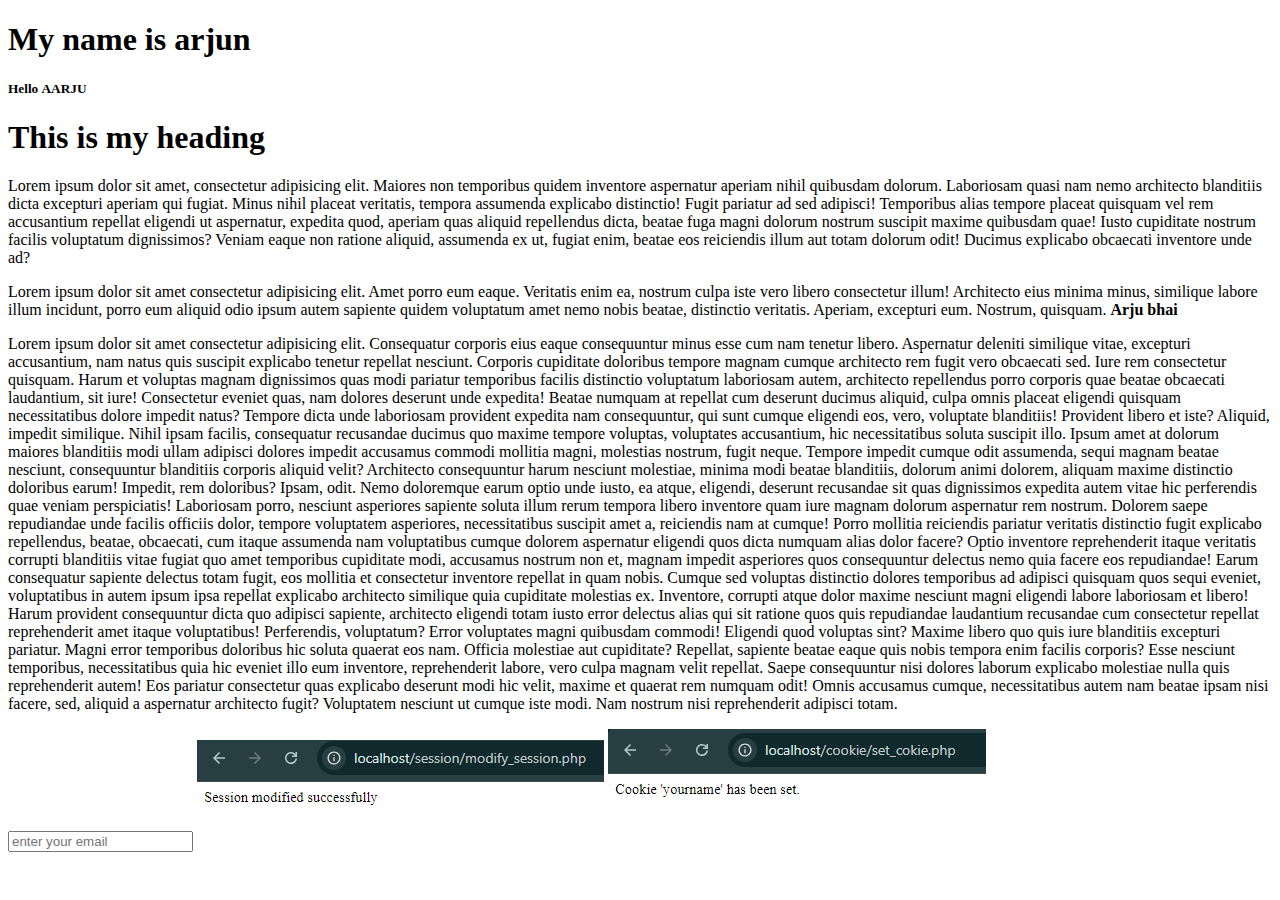
<file: index.html>
<!DOCTYPE html>
<html lang="en">
<head>
    <meta charset="UTF-8">
    <meta name="viewport" content="width=device-width, initial-scale=1.0">
    <title>My title</title>
</head>
<body>
    <h1>My name is arjun</h1>
    <h5>Hello <strong>AARJU</strong> </h5>
    <h1>This is my heading</h1>
    <p>Lorem ipsum dolor sit amet, consectetur adipisicing elit. Maiores non temporibus quidem inventore aspernatur aperiam nihil quibusdam dolorum. Laboriosam quasi nam nemo architecto blanditiis dicta excepturi aperiam qui fugiat. Minus nihil placeat veritatis, tempora assumenda explicabo distinctio! Fugit pariatur ad sed adipisci! Temporibus alias tempore placeat quisquam vel rem accusantium repellat eligendi ut aspernatur, expedita quod, aperiam quas aliquid repellendus dicta, beatae fuga magni dolorum nostrum suscipit maxime quibusdam quae! Iusto cupiditate nostrum facilis voluptatum dignissimos? Veniam eaque non ratione aliquid, assumenda ex ut, fugiat enim, beatae eos reiciendis illum aut totam dolorum odit! Ducimus explicabo obcaecati inventore unde ad?</p>

    <p>Lorem ipsum dolor sit amet consectetur adipisicing elit. Amet porro eum eaque. Veritatis enim ea, nostrum culpa iste vero libero consectetur illum! Architecto eius minima minus, similique labore illum incidunt, porro eum aliquid odio ipsum autem sapiente quidem voluptatum amet nemo nobis beatae, distinctio veritatis. Aperiam, excepturi eum. Nostrum, quisquam.
        <b>Arju bhai</b>
    </p>
    <p>Lorem ipsum dolor sit amet consectetur adipisicing elit. Consequatur corporis eius eaque consequuntur minus esse cum nam tenetur libero. Aspernatur deleniti similique vitae, excepturi accusantium, nam natus quis suscipit explicabo tenetur repellat nesciunt. Corporis cupiditate doloribus tempore magnam cumque architecto rem fugit vero obcaecati sed. Iure rem consectetur quisquam. Harum et voluptas magnam dignissimos quas modi pariatur temporibus facilis distinctio voluptatum laboriosam autem, architecto repellendus porro corporis quae beatae obcaecati laudantium, sit iure! Consectetur eveniet quas, nam dolores deserunt unde expedita! Beatae numquam at repellat cum deserunt ducimus aliquid, culpa omnis placeat eligendi quisquam necessitatibus dolore impedit natus? Tempore dicta unde laboriosam provident expedita nam consequuntur, qui sunt cumque eligendi eos, vero, voluptate blanditiis! Provident libero et iste? Aliquid, impedit similique. Nihil ipsam facilis, consequatur recusandae ducimus quo maxime tempore voluptas, voluptates accusantium, hic necessitatibus soluta suscipit illo. Ipsum amet at dolorum maiores blanditiis modi ullam adipisci dolores impedit accusamus commodi mollitia magni, molestias nostrum, fugit neque. Tempore impedit cumque odit assumenda, sequi magnam beatae nesciunt, consequuntur blanditiis corporis aliquid velit? Architecto consequuntur harum nesciunt molestiae, minima modi beatae blanditiis, dolorum animi dolorem, aliquam maxime distinctio doloribus earum! Impedit, rem doloribus? Ipsam, odit. Nemo doloremque earum optio unde iusto, ea atque, eligendi, deserunt recusandae sit quas dignissimos expedita autem vitae hic perferendis quae veniam perspiciatis! Laboriosam porro, nesciunt asperiores sapiente soluta illum rerum tempora libero inventore quam iure magnam dolorum aspernatur rem nostrum. Dolorem saepe repudiandae unde facilis officiis dolor, tempore voluptatem asperiores, necessitatibus suscipit amet a, reiciendis nam at cumque! Porro mollitia reiciendis pariatur veritatis distinctio fugit explicabo repellendus, beatae, obcaecati, cum itaque assumenda nam voluptatibus cumque dolorem aspernatur eligendi quos dicta numquam alias dolor facere? Optio inventore reprehenderit itaque veritatis corrupti blanditiis vitae fugiat quo amet temporibus cupiditate modi, accusamus nostrum non et, magnam impedit asperiores quos consequuntur delectus nemo quia facere eos repudiandae! Earum consequatur sapiente delectus totam fugit, eos mollitia et consectetur inventore repellat in quam nobis. Cumque sed voluptas distinctio dolores temporibus ad adipisci quisquam quos sequi eveniet, voluptatibus in autem ipsum ipsa repellat explicabo architecto similique quia cupiditate molestias ex. Inventore, corrupti atque dolor maxime nesciunt magni eligendi labore laboriosam et libero! Harum provident consequuntur dicta quo adipisci sapiente, architecto eligendi totam iusto error delectus alias qui sit ratione quos quis repudiandae laudantium recusandae cum consectetur repellat reprehenderit amet itaque voluptatibus! Perferendis, voluptatum? Error voluptates magni quibusdam commodi! Eligendi quod voluptas sint? Maxime libero quo quis iure blanditiis excepturi pariatur. Magni error temporibus doloribus hic soluta quaerat eos nam. Officia molestiae aut cupiditate? Repellat, sapiente beatae eaque quis nobis tempora enim facilis corporis? Esse nesciunt temporibus, necessitatibus quia hic eveniet illo eum inventore, reprehenderit labore, vero culpa magnam velit repellat. Saepe consequuntur nisi dolores laborum explicabo molestiae nulla quis reprehenderit autem! Eos pariatur consectetur quas explicabo deserunt modi hic velit, maxime et quaerat rem numquam odit! Omnis accusamus cumque, necessitatibus autem nam beatae ipsam nisi facere, sed, aliquid a aspernatur architecto fugit? Voluptatem nesciunt ut cumque iste modi. Nam nostrum nisi reprehenderit adipisci totam.</p>

    <input type="email" placeholder="enter your email">

    <img src="./images/Screenshot 2024-09-18 232135.png" alt="">
    <img src="./images/Screenshot 2024-09-18 232247.png" alt="">

</body>
</html>
</file>
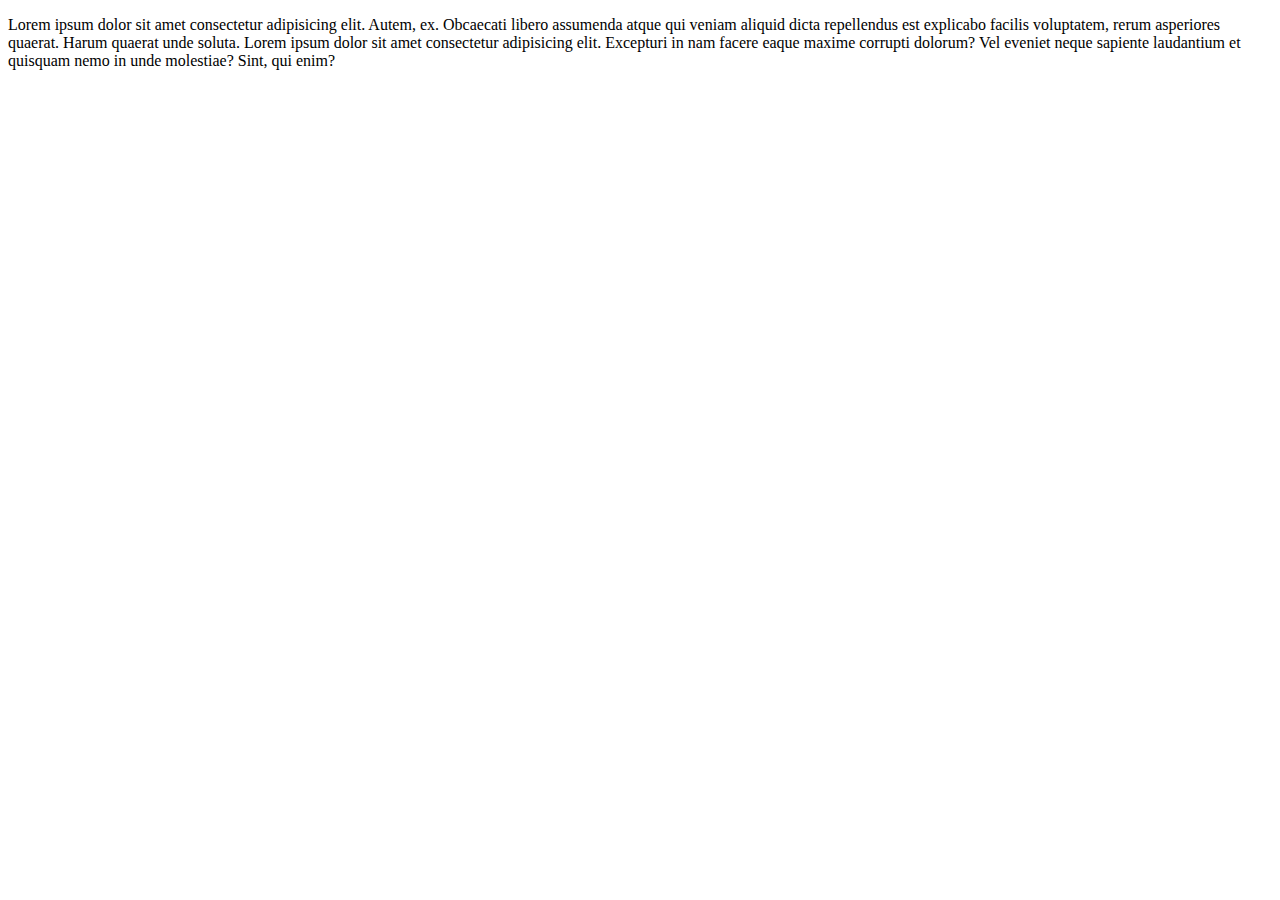
<file: home.html>
<!DOCTYPE html>
<html lang="en">
<head>
    <meta charset="UTF-8">
    <meta name="viewport" content="width=device-width, initial-scale=1.0">
    <title>Document</title>
</head>
<body>
    <div>
        <p>Lorem ipsum dolor sit amet consectetur adipisicing elit. Autem, ex. Obcaecati libero assumenda atque qui veniam aliquid dicta repellendus est explicabo facilis voluptatem, rerum asperiores quaerat. Harum quaerat unde soluta. Lorem ipsum dolor sit amet consectetur adipisicing elit. Excepturi in nam facere eaque maxime corrupti dolorum? Vel eveniet neque sapiente laudantium et quisquam nemo in unde molestiae? Sint, qui enim?</p>
    </div>
</body>
</html>
</file>
